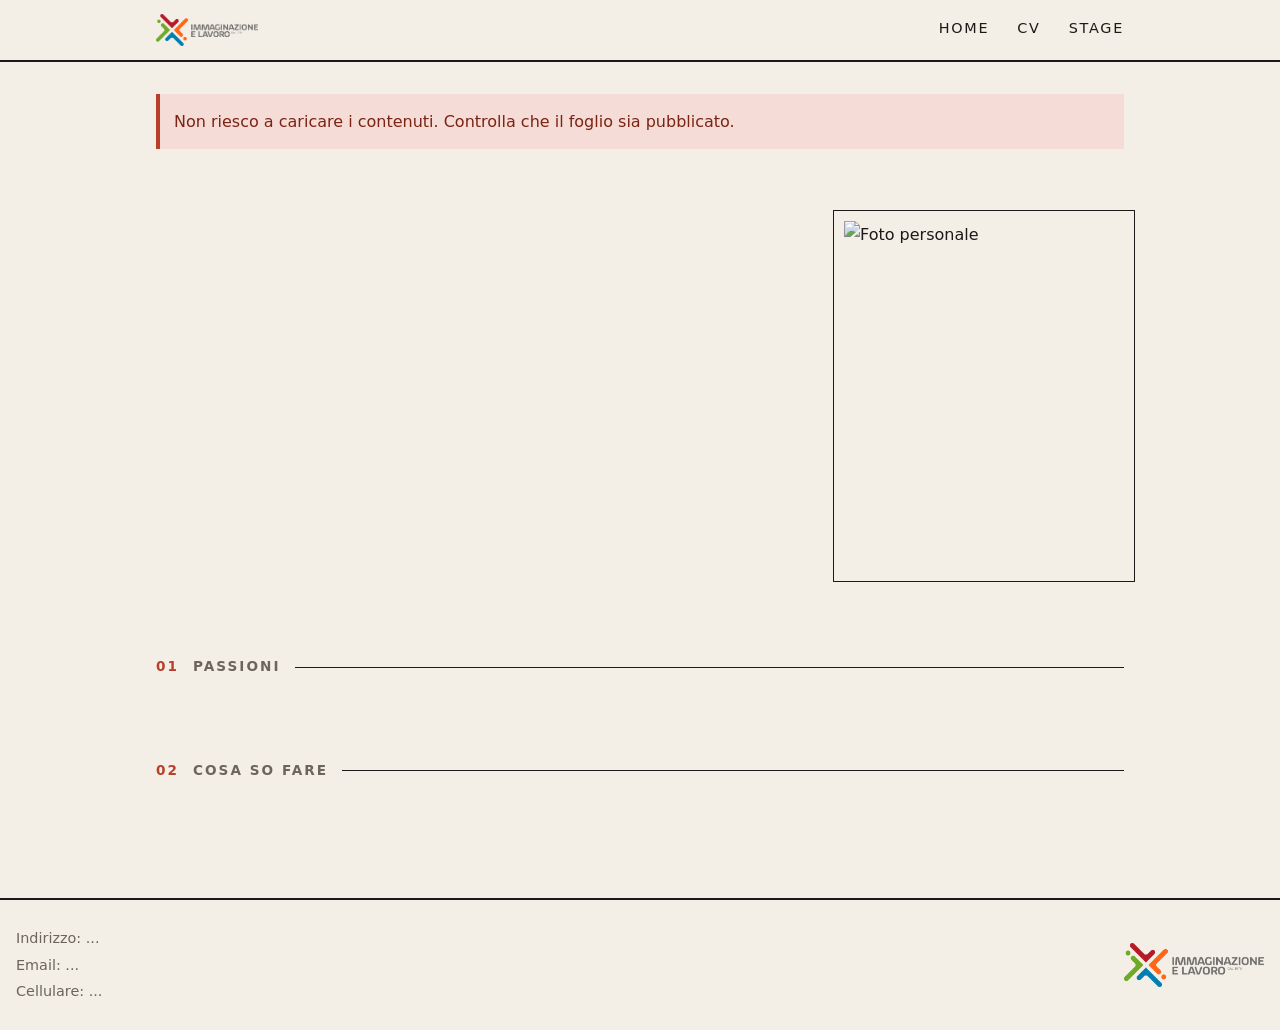
<file: index.html>
<!DOCTYPE html>
<html lang="it">
<head>
  <meta charset="UTF-8">
  <!-- Serve per vedere bene il sito da telefono -->
  <meta name="viewport" content="width=device-width, initial-scale=1">
  <title>Home - Sito personale</title>
  <link rel="stylesheet" href="style.css">
</head>
<body data-pagina="home"><body>

  <!-- MENU (uguale in tutte le pagine) -->
  <header>
    <nav>
      <img src="img/scuola_logo.png" alt="Logo della scuola" class="logo-menu">
      <a href="index.html">Home</a>
      <a href="cv.html">CV</a>
      <a href="stage.html">Stage</a>
    </nav>
  </header>

  <main>
    <!-- Messaggio mostrato solo se il caricamento del foglio fallisce -->
    <p id="messaggio-errore" hidden></p>

    <!-- Riga "presentazione" del foglio -->
    <section id="presentazione">
      <img id="foto" alt="Foto personale">
      <div>
        <h1 id="nome"></h1>
        <h2 id="qualifica"></h2>
        <p id="testo"></p>
      </div>
    </section>

    <!-- Righe "passione" del foglio: le card le crea JavaScript -->
    <section>
      <h2>Passioni</h2>
      <div id="lista-passioni"></div>
    </section>

    <!-- Righe "competenza" del foglio: le barre le crea JavaScript -->
    <section>
      <h2>Cosa so fare</h2>
      <div id="lista-competenze"></div>
    </section>
  </main>

  <!-- FOOTER (uguale in tutte le pagine) -->
  <footer>
    <div>
      <p>Indirizzo: ...</p>
      <p>Email: ...</p>
      <p>Cellulare: ...</p>
    </div>
    <div class="loghi">
      <img src="img/scuola_logo.png" alt="Logo della scuola">
    </div>
  </footer>

  <script src="script.js"></script>
</body>
</html>
</file>
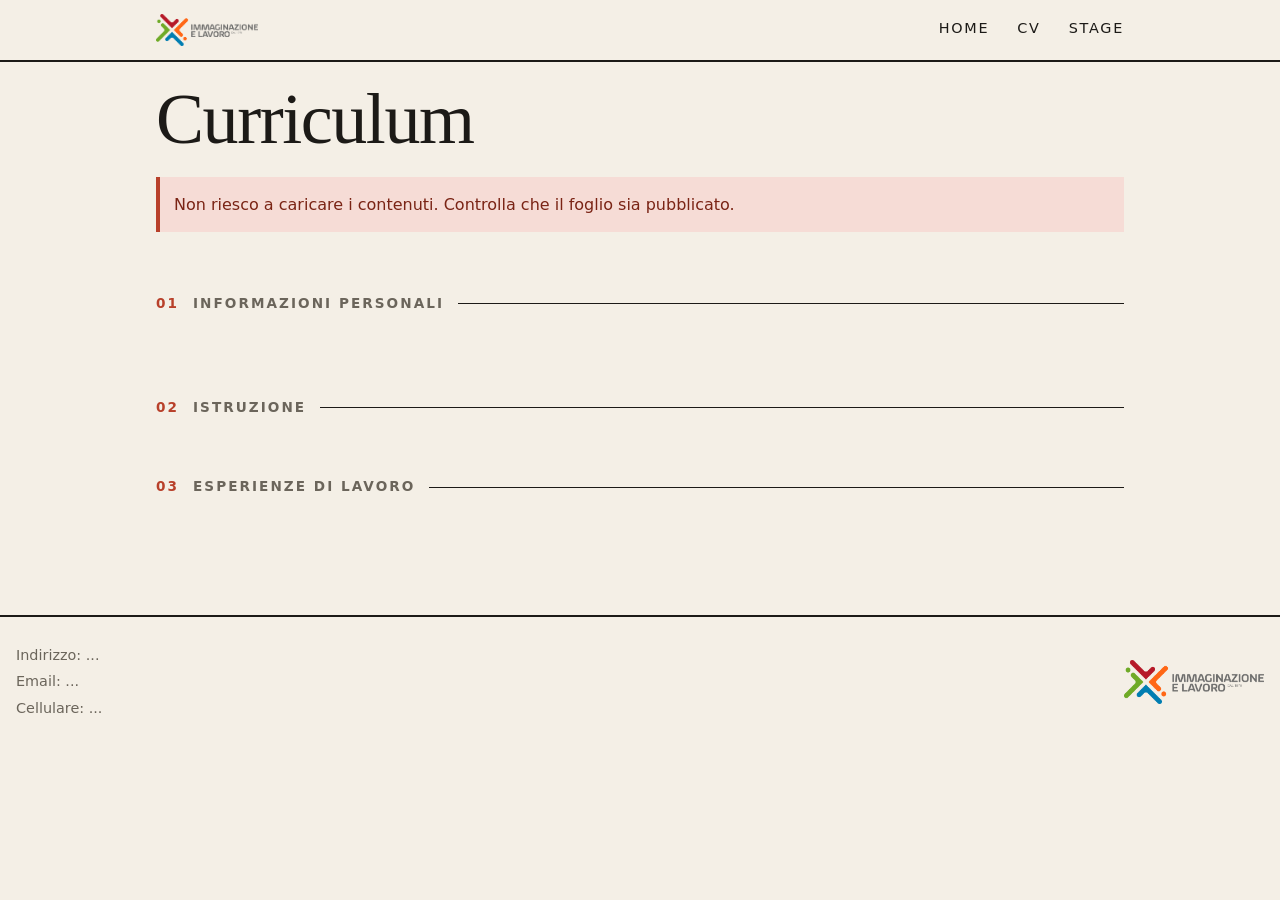
<file: cv.html>
<!DOCTYPE html>
<html lang="it">
<head>
  <meta charset="UTF-8">
  <!-- Serve per vedere bene il sito da telefono -->
  <meta name="viewport" content="width=device-width, initial-scale=1">
  <title>CV - Sito personale</title>
  <link rel="stylesheet" href="style.css">
</head>
<body data-pagina="cv">

  <!-- MENU (uguale in tutte le pagine) -->
  <header>
    <nav>
      <img src="img/scuola_logo.png" alt="Logo della scuola" class="logo-menu">
      <a href="index.html">Home</a>
      <a href="cv.html">CV</a>
      <a href="stage.html">Stage</a>
    </nav>
  </header>



  <main>
    <h1>Curriculum</h1>

    <!-- Messaggio mostrato solo se il caricamento del foglio fallisce -->
    <p id="messaggio-errore" hidden></p>

    <!-- Righe "dati" del foglio -->
    <section>
      <h2>Informazioni personali</h2>
      <div id="cv-dati"></div>
    </section>

    <!-- Righe "istruzione" del foglio -->
    <section>
      <h2>Istruzione</h2>
      <div id="cv-istruzione"></div>
    </section>

    <!-- Righe "esperienza" del foglio -->
    <section>
      <h2>Esperienze di lavoro</h2>
      <div id="cv-esperienze"></div>
    </section>
  </main>

  <!-- FOOTER (uguale in tutte le pagine) -->
  <footer>
    <div>
      <p>Indirizzo: ...</p>
      <p>Email: ...</p>
      <p>Cellulare: ...</p>
    </div>
    <img src="img/scuola_logo.png" alt="Logo della scuola">
  </footer>

  <script src="script.js"></script>
</body>
</html>
</file>
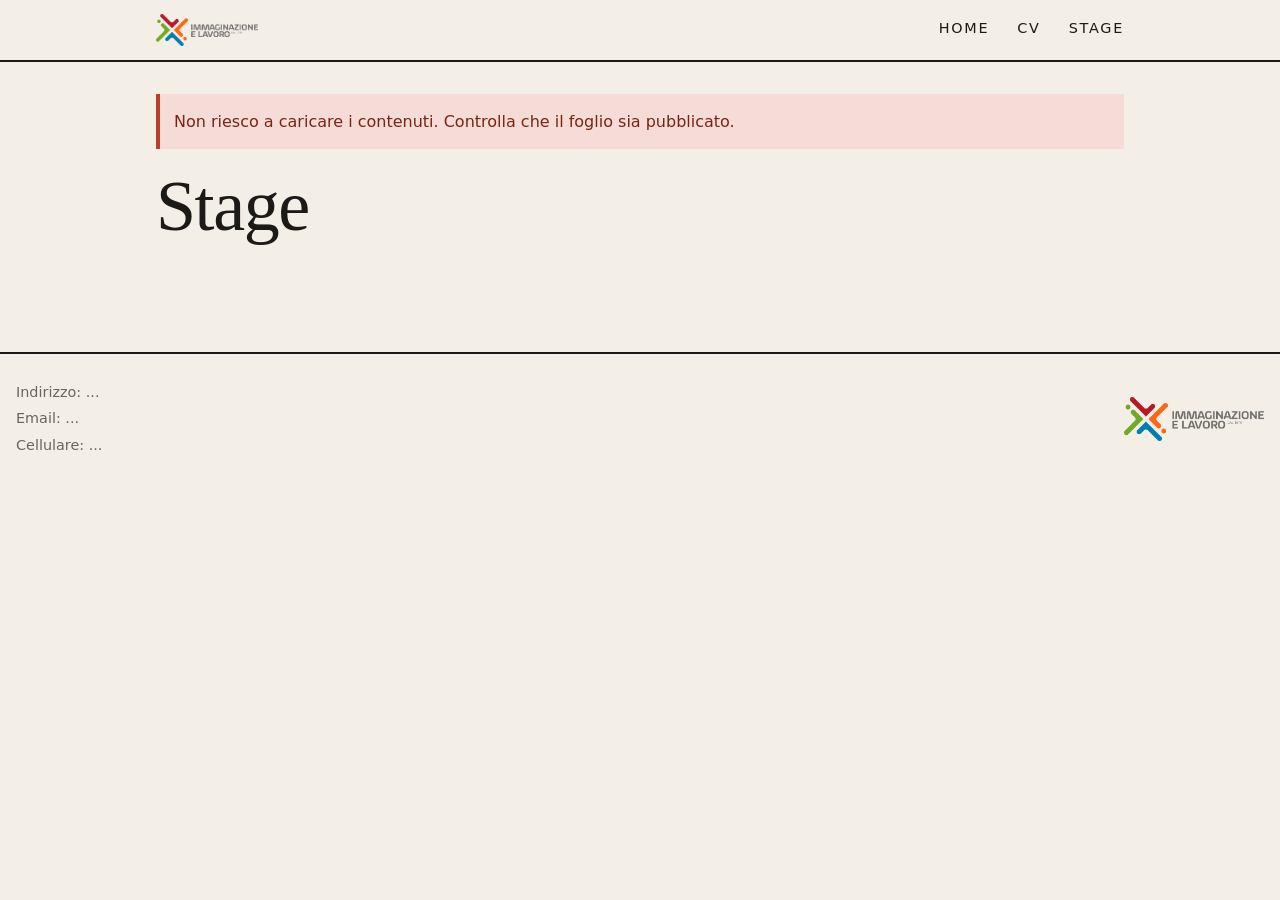
<file: stage.html>
<!DOCTYPE html>
<html lang="it">
<head>
  <meta charset="UTF-8">
  <meta name="viewport" content="width=device-width, initial-scale=1">
  <title>Stage - Sito personale</title>
  <link rel="stylesheet" href="style.css">
</head>
<body data-pagina="stage">

  <!-- MENU (uguale in tutte le pagine) -->
    <header>
    <nav>
        <img src="img/scuola_logo.png" alt="Logo della scuola" class="logo-menu">
        <a href="index.html">Home</a>
        <a href="cv.html">CV</a>
        <a href="stage.html">Stage</a>
    </nav>
    </header>

  <main>
    <!-- Messaggio mostrato solo se il caricamento del foglio fallisce -->
    <p id="messaggio-errore" hidden></p>

    <h1>Stage</h1>

    <!-- Un blocco per ogni riga del foglio: li crea JavaScript -->
    <div id="lista-stage"></div>
  </main>

  <!-- FOOTER (uguale in tutte le pagine) -->
  <footer>
    <div>
      <p>Indirizzo: ...</p>
      <p>Email: ...</p>
      <p>Cellulare: ...</p>
    </div>
    <img src="img/scuola_logo.png" alt="Logo della scuola">
  </footer>

  <script src="script.js"></script>
</body>
</html>
</file>
<file: style.css>
/* ===== COLORI, FONT E MISURE: scritti una volta sola ===== */
:root {
  --carta: #f4efe6;        /* fondo color carta */
  --inchiostro: #1c1a17;   /* quasi nero, più morbido del nero puro */
  --accento: #b8402a;      /* rosso mattone: l'unico colore vivace */
  --grigio: #6b655b;       /* testi secondari */
  --linea: #cfc7b8;        /* righe sottili */
  --carta-scura: #ebe4d6;  /* sfondo di card e footer */

  /* Liste di font: il browser prova il primo, se manca passa al successivo */
  --font-titoli: Georgia, "Times New Roman", serif;
  --font-testo: system-ui, -apple-system, "Segoe UI", Roboto, Arial, sans-serif;
}

* {
  box-sizing: border-box;
}

html {
  scroll-behavior: smooth;
}

body {
  margin: 0;
  min-height: 100vh;
  font-family: var(--font-testo);
  line-height: 1.7;
  color: var(--inchiostro);
  background: var(--carta);
}

img {
  max-width: 100%;
}

/* ===== TITOLI ===== */
h1, h2, h3 {
  font-family: var(--font-titoli);
  font-weight: 400;
  line-height: 1.15;
}

/* clamp(minimo, ideale, massimo): piccolo su telefono, grande su PC */
h1 {
  font-size: clamp(2.4rem, 9vw, 4.5rem);
  letter-spacing: -0.02em;
  margin: 0 0 8px;
}

h3 {
  font-size: clamp(1.15rem, 3vw, 1.4rem);
  margin: 0 0 6px;
}

/* Titoli di sezione: numero + testo + riga che si allunga.
   Il numero lo conta CSS da solo (counter), non lo scrivi nell'HTML */
main {
  counter-reset: sezione;            /* azzera il contatore */
}

main section:not(#presentazione) h2 {
  counter-increment: sezione;        /* +1 per ogni titolo */
  display: flex;
  align-items: center;
  gap: 14px;
  margin: 64px 0 24px;
  font-size: 0.85rem;
  font-family: var(--font-testo);
  font-weight: 600;
  text-transform: uppercase;
  letter-spacing: 0.15em;
  color: var(--grigio);
}

main section:not(#presentazione) h2::before {
  content: "0" counter(sezione);     /* 01, 02, 03... */
  color: var(--accento);
}

main section:not(#presentazione) h2::after {
  content: "";
  flex: 1;                           /* la riga occupa lo spazio che resta */
  height: 1px;
  background: var(--inchiostro);
  transform-origin: left;            /* la riga cresce da sinistra */
  animation: disegna-linea 0.9s ease-out 0.3s backwards;
}

/* ===== MENU ===== */
header {
  border-bottom: 2px solid var(--inchiostro);
  background: var(--carta);
  animation: appari 0.6s ease-out backwards;
}

nav {
  display: flex;
  flex-wrap: wrap;
  align-items: center;
  gap: 8px 28px;
  max-width: 1000px;
  margin: 0 auto;
  padding: 14px 16px;
}

.logo-menu {
  height: 32px;
  margin-right: auto;                /* spinge i link a destra */
}

nav a {
  color: var(--inchiostro);
  text-decoration: none;
  font-size: 0.9rem;
  text-transform: uppercase;
  letter-spacing: 0.12em;
  padding-bottom: 2px;
  border-bottom: 2px solid transparent;   /* riga invisibile... */
  transition: border-color 0.2s, color 0.2s;
}

nav a:hover {
  color: var(--accento);
  border-bottom-color: var(--accento);    /* ...che appare al passaggio */
}

a:focus-visible {
  outline: 2px solid var(--accento);
  outline-offset: 3px;
}

main {
  max-width: 1000px;
  margin: 0 auto;
  padding: 16px;
}

/* ===== HOME: presentazione ===== */
#presentazione {
  display: flex;
  flex-wrap: wrap;
  flex-direction: row-reverse;       /* foto a destra, testo a sinistra */
  gap: 48px;
  align-items: center;
  justify-content: space-between;
  padding: 56px 0 24px;
}

#presentazione > div {
  flex: 1 1 300px;
}

/* La qualifica: corsivo rosso, come un sottotitolo di giornale */
#presentazione h2 {
  font-size: clamp(1.2rem, 4vw, 1.7rem);
  font-style: italic;
  color: var(--accento);
  margin: 0 0 20px;
}

#testo {
  max-width: 55ch;                   /* righe non troppo lunghe: si legge meglio */
  font-size: 1.05rem;
}

/* Foto rettangolare con una "cornice" staccata */
#foto {
  width: clamp(180px, 40vw, 280px);
  aspect-ratio: 4 / 5;
  object-fit: cover;
  outline: 1px solid var(--inchiostro);
  outline-offset: 10px;
  filter: grayscale(25%);            /* colori un po' spenti, effetto stampa */
}

/* ===== CARD (passioni e stage) ===== */
#lista-passioni {
  display: grid;
  grid-template-columns: repeat(auto-fit, minmax(240px, 1fr));
  gap: 24px;
}

.card,
.card-stage {
  background: var(--carta-scura);
  border-top: 3px solid var(--inchiostro);   /* solo la riga sopra */
  padding: 18px 0 8px;
  background: none;
  transition: border-color 0.25s;
}

.card:hover,
.card-stage:hover {
  border-top-color: var(--accento);
}

.card img {
  width: 100%;
  height: 180px;
  object-fit: cover;
  filter: grayscale(25%);
  transition: filter 0.3s;
}

.card:hover img {
  filter: none;                      /* torna a colori al passaggio */
}

/* ===== BARRE DELLE COMPETENZE ===== */
.competenza {
  margin-bottom: 18px;
}

.barra {
  background: var(--linea);
  height: 4px;                       /* sottile, come una riga di penna */
}

.barra-piena {
  height: 100%;
  background: var(--accento);
  transition: width 1s ease;
}

/* ===== MESSAGGIO DI ERRORE ===== */
#messaggio-errore {
  background: #f6dcd6;
  color: #7a2415;
  border-left: 4px solid var(--accento);
  padding: 14px;
}

/* ===== PAGINA CV ===== */

/* Informazioni personali: elenco con righe sottili */
#cv-dati {
  display: grid;
  grid-template-columns: repeat(auto-fit, minmax(240px, 1fr));
  gap: 0 32px;
}

.dato {
  margin: 0;
  padding: 10px 0;
  border-bottom: 1px solid var(--linea);
  display: flex;
  flex-wrap: wrap;
  gap: 0 8px;
}

/* Istruzione ed esperienze: linea del tempo semplice */
.voce {
  position: relative;
  margin: 0 0 0 6px;
  padding: 0 0 32px 28px;
  border-left: 1px solid var(--inchiostro);
}

.voce:last-child {
  padding-bottom: 0;
}

/* Il segno sulla linea: un piccolo quadrato (non un pallino luminoso) */
.voce::before {
  content: "";
  position: absolute;
  left: -5px;
  top: 8px;
  width: 9px;
  height: 9px;
  background: var(--accento);
}

/* Scuola o azienda */
.sottotitolo {
  font-weight: 600;
  color: var(--accento);
}

.voce p {
  margin: 6px 0;
  max-width: 60ch;
}

/* Periodo: piccola scritta in maiuscolo */
.periodo {
  display: inline-block;
  font-size: 0.75rem;
  text-transform: uppercase;
  letter-spacing: 0.12em;
  color: var(--grigio);
}

/* ===== PAGINA STAGE ===== */
.stage {
  margin-bottom: 40px;
}

.card-stage {
  margin-bottom: 28px;
}

.card-stage ul {
  padding-left: 20px;
}

/* Mantiene gli a capo scritti nella cella del foglio */
.relazione {
  white-space: pre-line;
}

/* ===== FOOTER ===== */
footer {
  display: flex;
  flex-wrap: wrap;
  justify-content: space-between;
  align-items: center;
  gap: 16px;
  padding: 24px 16px;
  margin-top: 80px;
  border-top: 2px solid var(--inchiostro);
  color: var(--grigio);
  font-size: 0.9rem;
}

footer p {
  margin: 2px 0;
}

footer img {
  height: 44px;
}

.loghi {
  display: flex;
  align-items: center;
  gap: 16px;
}

/* ===== ANIMAZIONI DI CARICAMENTO ===== */
/* Poche e lente: l'idea è "una pagina che si stampa", non fuochi d'artificio */

@keyframes appari {
  from { opacity: 0; }
  to   { opacity: 1; }
}

@keyframes sale {
  from { opacity: 0; transform: translateY(16px); }
  to   { opacity: 1; transform: none; }
}

@keyframes disegna-linea {
  from { transform: scaleX(0); }     /* riga larga 0... */
  to   { transform: scaleX(1); }     /* ...fino alla larghezza piena */
}

/* Home: prima il nome, poi la qualifica, poi il testo, infine la foto */
#nome      { animation: sale 0.8s ease-out 0.2s backwards; }
#qualifica { animation: sale 0.8s ease-out 0.45s backwards; }
#testo     { animation: sale 0.8s ease-out 0.7s backwards; }
#foto      { animation: appari 1.2s ease-out 0.9s backwards; }

/* Elementi creati da JavaScript: appaiono uno dopo l'altro */
.card,
.card-stage,
.competenza,
.voce,
.dato {
  animation: sale 0.7s ease-out 0.4s backwards;
}

/* :is(...) evita di ripetere la lista di classi ogni volta */
:is(.card, .card-stage, .competenza, .voce, .dato):nth-child(2) { animation-delay: 0.55s; }
:is(.card, .card-stage, .competenza, .voce, .dato):nth-child(3) { animation-delay: 0.7s; }
:is(.card, .card-stage, .competenza, .voce, .dato):nth-child(4) { animation-delay: 0.85s; }
:is(.card, .card-stage, .competenza, .voce, .dato):nth-child(n+5) { animation-delay: 1s; }

/* ===== SOLO TELEFONO (schermi sotto i 600px) ===== */
@media (max-width: 600px) {
  #presentazione {
    gap: 40px;
    padding-top: 32px;
  }

  .voce {
    padding-left: 20px;
  }

  footer {
    flex-direction: column;
    text-align: center;
  }
}

/* Chi ha attivato "riduci animazioni" nel telefono non le vede */
@media (prefers-reduced-motion: reduce) {
  * {
    transition: none !important;
    animation: none !important;
  }
}

/* ===== STAMPA: CV bianco e leggibile (Ctrl+P > Salva come PDF) ===== */
@media print {
  body {
    background: white;
  }

  header, footer {
    display: none;
  }
}
</file>
